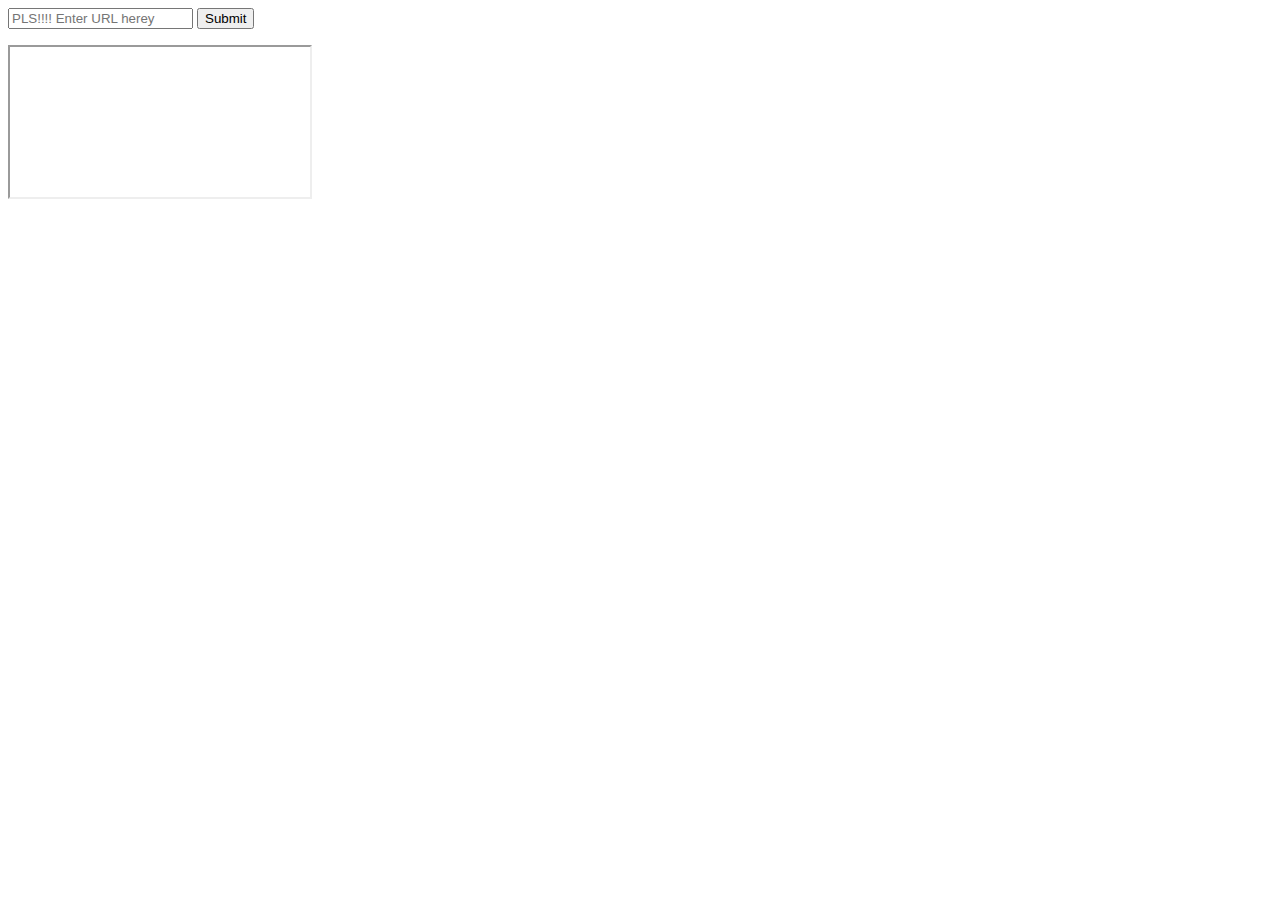
<file: index3.html>
<html>
	<head>
		<link rel="stylesheet/css" href="css/ungrid.css">
	</head>

	<body>
		<form>
			<input name="url" placeholder="PLS!!!! Enter URL herey" type="text" />
			<input type="submit" />
		</form>
		<div class="container">
			<div class="row">
				<div class="col">
					<iframe href="https://www.google.com/?gws_rd=ssl"></iframe>
				</div>
			</div>
		</div>

	<script src="https://code.jquery.com/jquery-2.2.3.min.js"></script>
	<script src="js/form.js"></script>
	</body>
</html>
</file>
<file: css/ungrid.css>
@media(min-width:30em){.row{width:100%;display:table;table-layout:fixed}.col{display:table-cell}}
</file>
